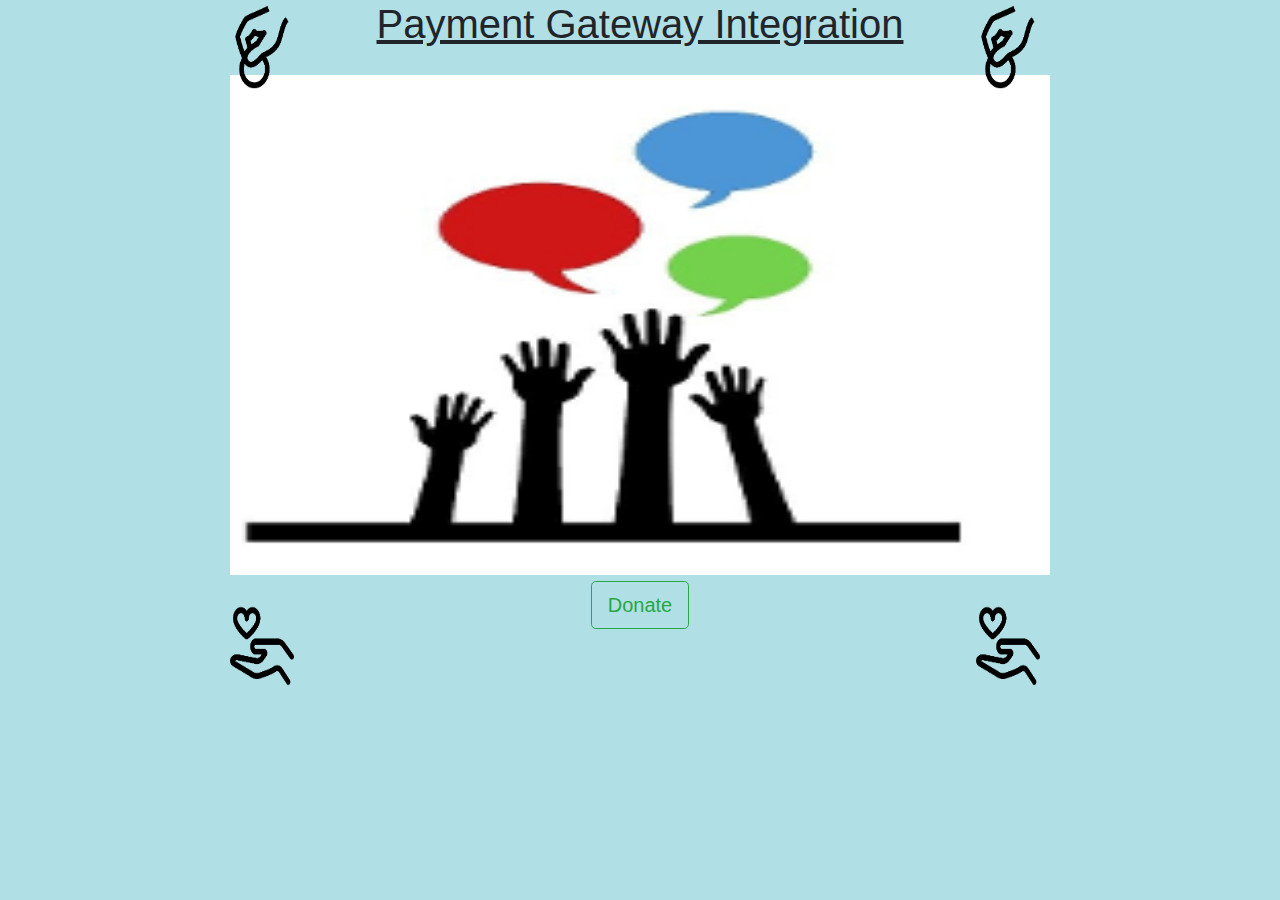
<file: index.html>
<!DOCTYPE html>
<html>
<head>
  <title>Payment Gateway</title>
  <meta charset="utf-8">
  <link rel="stylesheet" href="https://maxcdn.bootstrapcdn.com/bootstrap/4.0.0/css/bootstrap.min.css" integrity="sha384-Gn5384xqQ1aoWXA+058RXPxPg6fy4IWvTNh0E263XmFcJlSAwiGgFAW/dAiS6JXm" crossorigin="anonymous">
  <link rel="stylesheet" href="https://maxcdn.bootstrapcdn.com/bootstrap/4.0.0/css/bootstrap.min.css" integrity="sha384-Gn5384xqQ1aoWXA+058RXPxPg6fy4IWvTNh0E263XmFcJlSAwiGgFAW/dAiS6JXm" crossorigin="anonymous">
  <script src="https://maxcdn.bootstrapcdn.com/bootstrap/4.0.0/js/bootstrap.min.js" integrity="sha384-JZR6Spejh4U02d8jOt6vLEHfe/JQGiRRSQQxSfFWpi1MquVdAyjUar5+76PVCmYl" crossorigin="anonymous"></script>
  <link rel="stylesheet" type="text/css" href="css\style.css">
  <meta name="viewport" content="width=device-width, initial-scale=1.0">
</head>
<body>
  <h1 >Payment Gateway Integration</h1>
  <main>
    <img src="images\the-sparks-foundation-squarelogo-1556515236044.png"/ >
  </main>
  <center>
    <!--<div class='pm-button'><a href='https://www.payumoney.com/sandbox/paybypayumoney/#/FBBDF48BB92C4F53AD319D4CCC71A036'><img src='https://www.payumoney.com/media/images/payby_payumoney/new_buttons/21.png' /></a></div>-->
    <a href="https://www.instamojo.com/@jignas_dagadappula1/l71e15f00284543e1b15e207c3b8b5a11/" button type="button" class="btn btn-outline-success btn btn-primary btn-lg">Donate</button></a>
  </center>
  <img id="image"src="images\output-onlinepngtools.png"/>
  <img id="image2"src="images\output-onlinepngtools2.png" />
  <img id="image3"src="images\output-onlinepngtools.png"/>
  <img id="image4"src="images\output-onlinepngtools2.png" />
</body>
</html>
</file>
